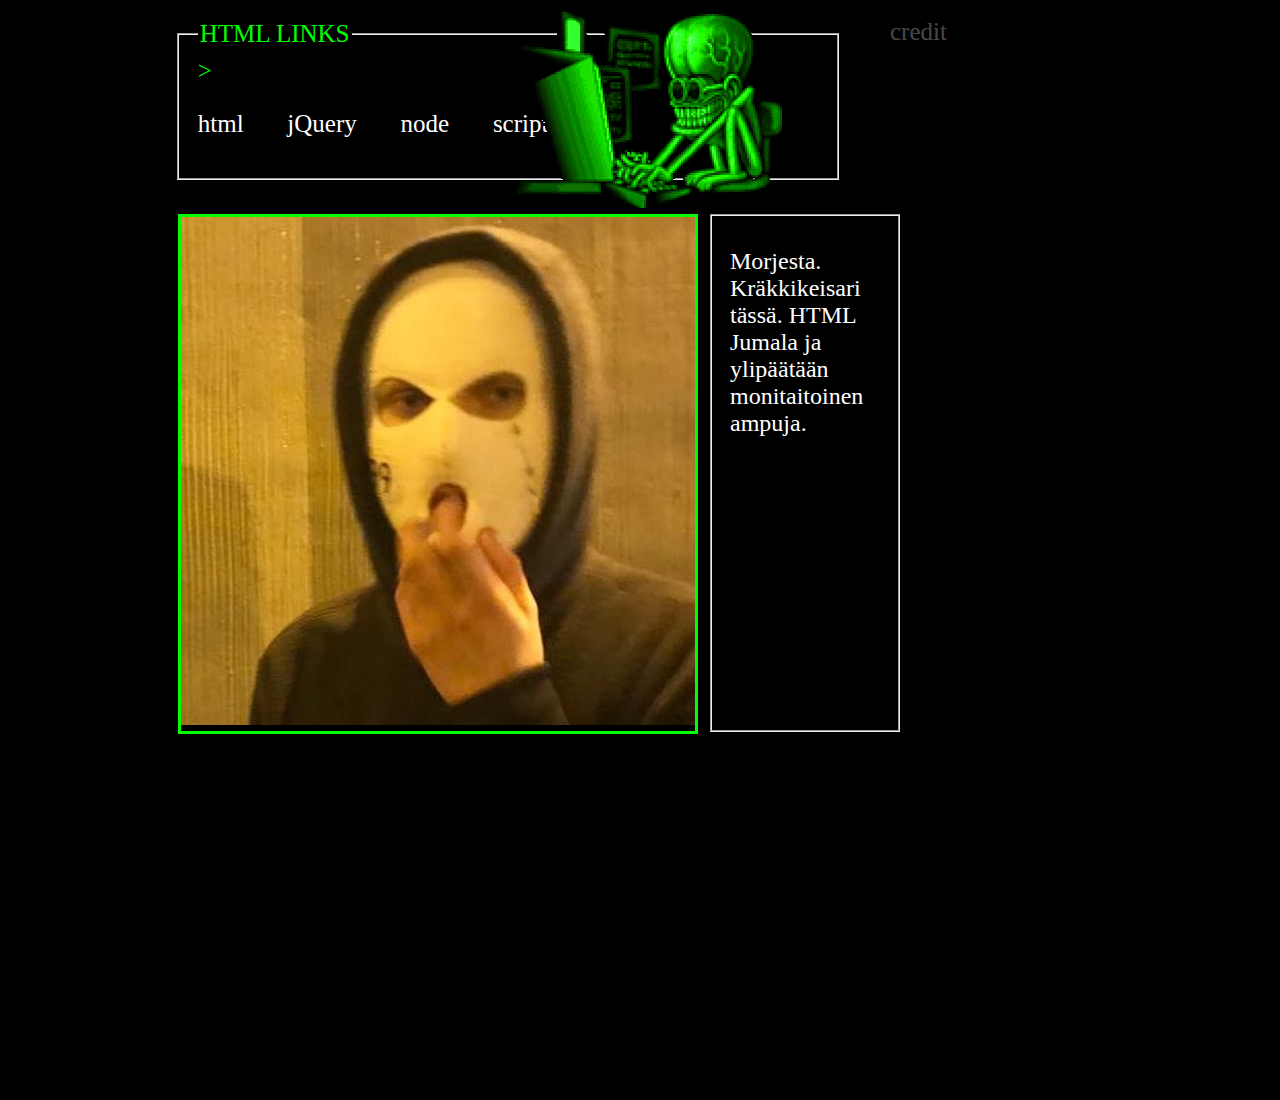
<file: portfolio/index.html>
<!DOCTYPE html>
    <html>
        <head>
                <meta charset="UTF-8">


        </head>

            <link rel='stylesheet' type='text/css' href='tyyli.css'>
    
     <body>

                                            <div id='kaikki'>
             <div id='credit'>
                
                <p>credit</p>

            </div>

        <div id="scene">    

                <form>
                        <fieldset style="float: left; width: 620px; background-color: rgba(0, 0, 0, .65);"></fieldsetstyle>>
                          <legend>HTML LINKS</legend>
                          <p><a href="html.html">html</a>
                            &#8195;&nbsp       <a href="jQuery.html">jQuery</a>
                            &#8195;&nbsp    <a href="node.html">node</a>
                            &#8195;&nbsp    <a href="script.html">script</a></p>

                        </fieldset>
                      </form>




        </div>

        <div id='joo'>

                    &nbsp&nbsp&nbsp&nbsp&nbsp&nbsp&nbsp&nbsp&nbsp&nbsp&nbsp&nbsp&nbsp&nbsp &nbsp&nbsp&nbsp&nbsp&nbsp&nbsp&nbsp&nbsp&nbsp&nbsp&nbsp&nbsp&nbsp&nbsp&nbsp&nbsp&nbsp&nbsp&nbsp&nbsp&nbsp&nbsp&nbsp&nbsp&nbsp&nbsp&nbsp&nbsp&nbsp&nbsp&nbsp&nbsp&nbsp&nbsp&nbsp&nbsp&nbsp&nbsp&nbsp&nbsp&nbsp&nbsp&nbsp&nbsp&nbsp&nbsp&nbsp&nbsp&nbsp&nbsp&nbsp&nbsp&nbsp&nbsp&nbsp&nbsp&nbsp&nbsp&nbsp&nbsp&nbsp&nbsp&nbsp&nbsp&nbsp   
                <img src='gif.gif'>


                <div id='kuvamust'>
                    
                    <img src='kuva.jpg'>
                
                </div>


                        <div id='infobox'>

                                <fieldset style='float:left;width: 150px;height: 491px; background-color: rgba(0, 0, 0, .65);'>
                                <p>Morjesta. Kräkkikeisari tässä. HTML Jumala ja ylipäätään monitaitoinen ampuja.</p>
                               
                                </fieldset>


                        </div>
                    </div>
    </body>

</html>
</file>
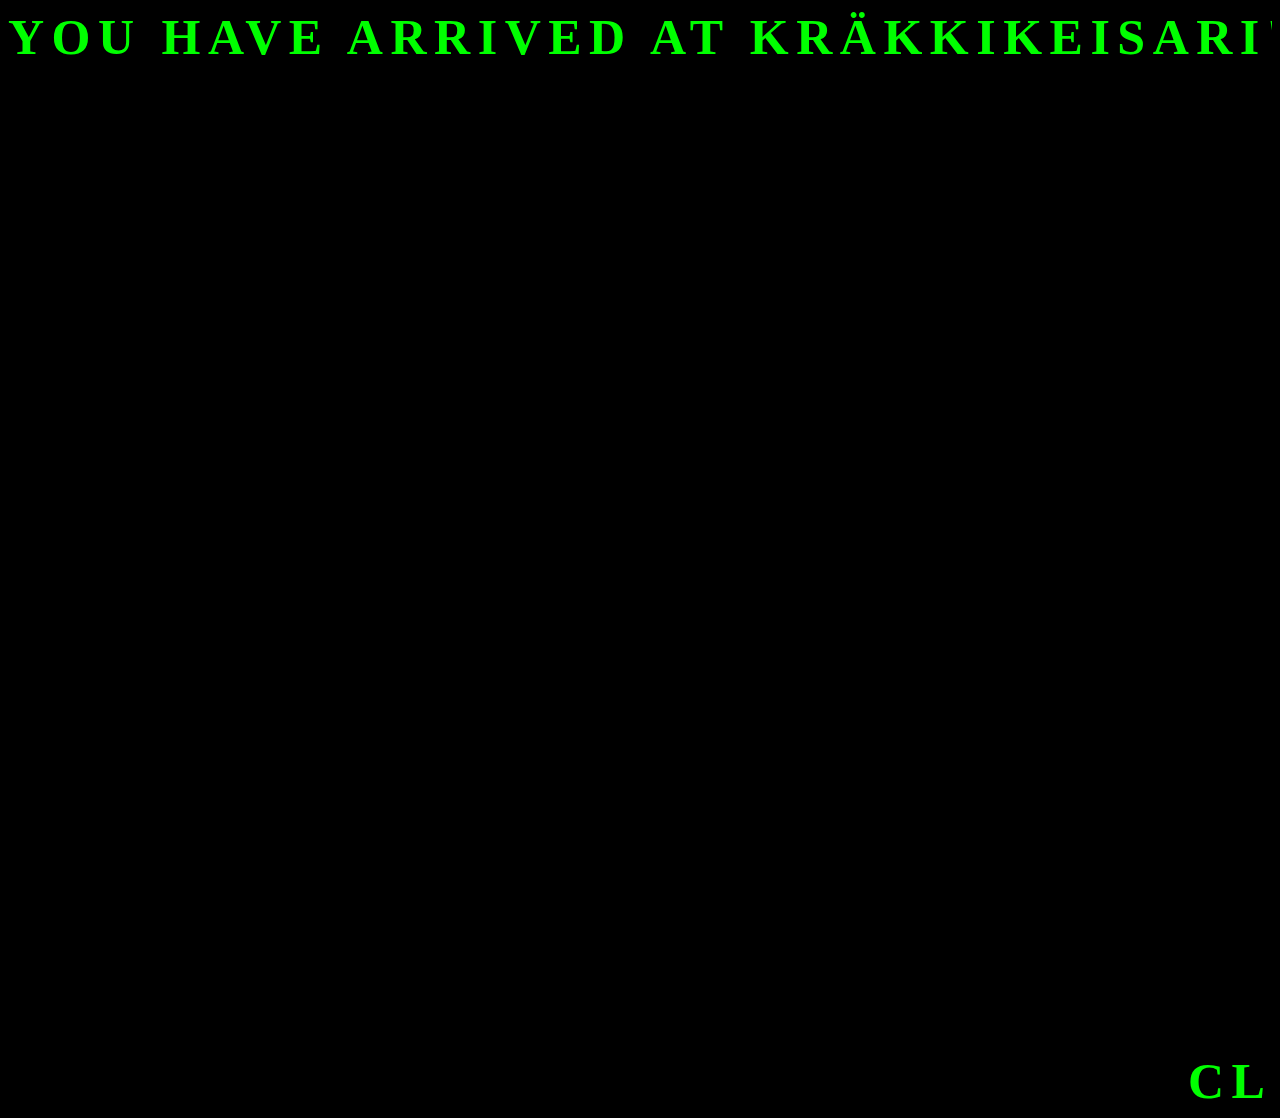
<file: krakhtml-master (2)/krakhtml-master/portfolio/index.html>
<!DOCTYPE html>

    <head>
        <meta charset="UTF-8">
        <link rel='stylesheet' type='text/css' href='turhatyyli.css'>

        <body onclick='window.location.href="index2.html"'>



            <div class="typewriter">
                <h1>YOU HAVE ARRIVED AT KRÄKKIKEISARI'S PORTFOLIO.
                    <br><br><br><br><br><br><br><br><br><br><br><br><br><br><br><br><br><br> &nbsp;	&nbsp;&nbsp;&nbsp;&nbsp;&nbsp;&nbsp;	&nbsp;&nbsp;	&nbsp;&nbsp;	&nbsp;	&nbsp;	&nbsp;	&nbsp;	&nbsp;	&nbsp;	&nbsp;	&nbsp;	&nbsp;	&nbsp;	&nbsp;	&nbsp;	&nbsp;	&nbsp;	&nbsp;	&nbsp;	&nbsp;	&nbsp;	&nbsp;	&nbsp;	&nbsp;	&nbsp;	
                    CLICK ANYWHERE TO PROCEED.</h1>

                
              </div>



        </body>
        
    </head>
</file>
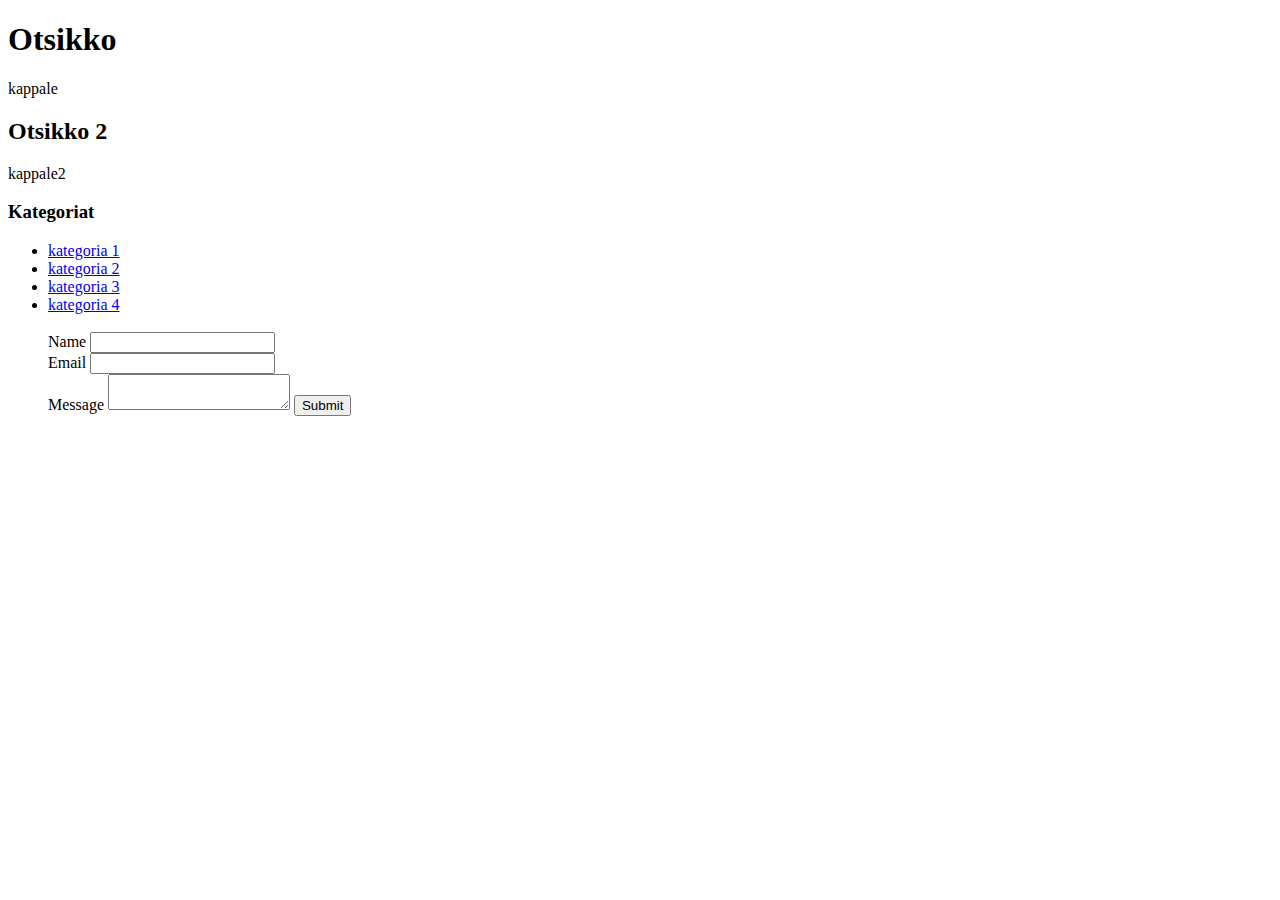
<file: aaokpitiollatällänenkiffs.html>
<!DOCTYPE html>
<html>
    <head>
        <title>
            Sivun nimi on tässä
        </title>
        <body>
             <h1>
                    Otsikko
             </h1>
             <p>kappale</p>

             <h2>
                 Otsikko 2
             </h2>
             <p>kappale2</p>
            
             <h3> Kategoriat </h3>

             <ul>
                    <li><a href="google.com" target="_blank">kategoria 1</a></li>
                    <li><a href="google.com" target="_blank">kategoria 2</a></li>
                    <li><a href="google.com" target="_blank">kategoria 3</a></li>
                    <li><a href="google.com" target="_blank">kategoria 4</a></li>
                
                <br>

         <!--forms-->
                        <form action=" " method="POST">
                                <label>Name</label>
                                <input type="text" name="firstName">
                            </div>

                            <div>

                                <label>Email</label>
                                <input type="email" name="email">
                                
                            </div>

                            <div>
                
                                <label>Message</label>
                                <textarea name="message"></textarea>
        
                                <input type="submit">

        </body>
    </head>
</html>
</file>
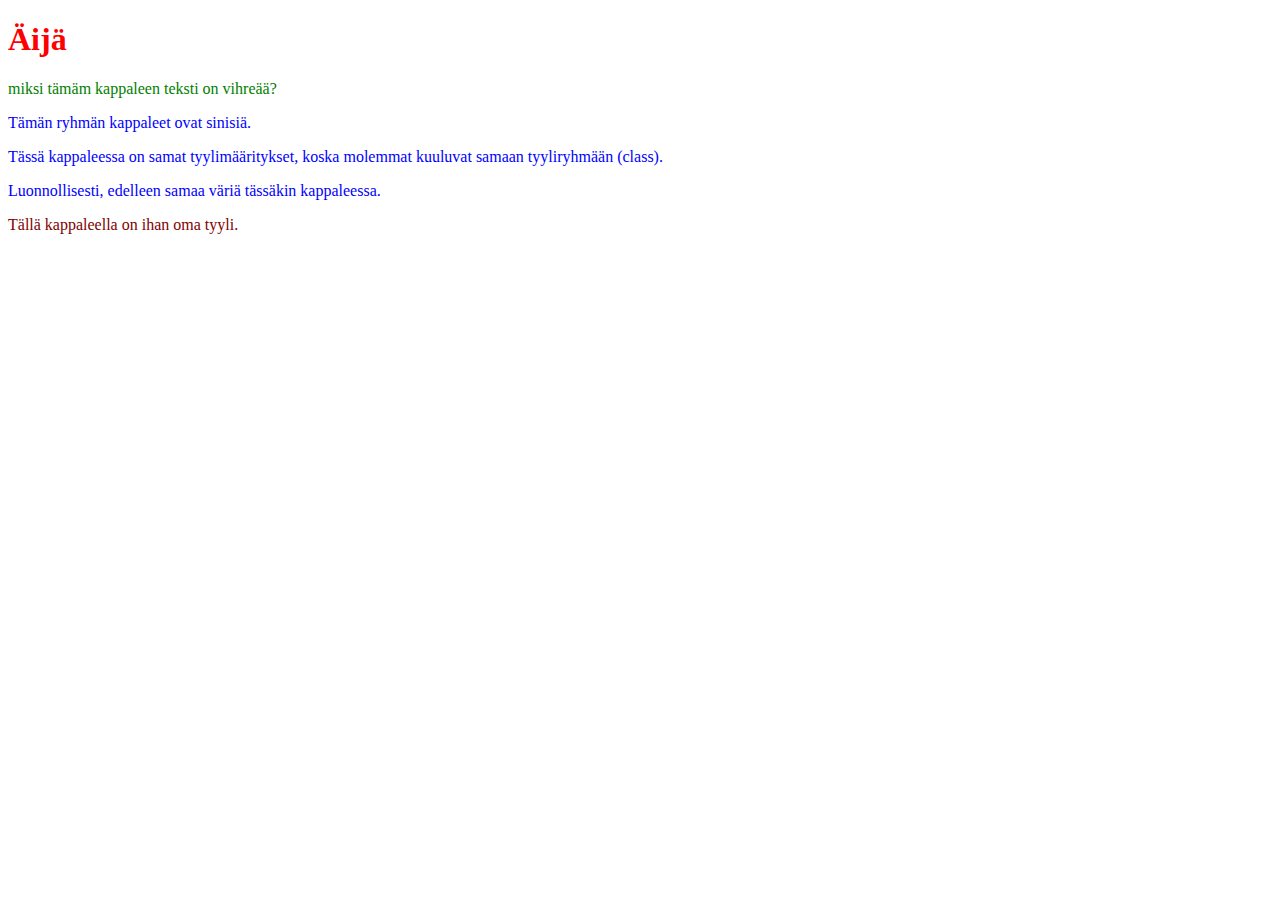
<file: erilainenhtml.html>
<!DOCTYPE html>
<html>
    <head>
            <meta charset=  "UTF-8">
        <title>
            kolme tapaa tehdö tyylitiedostoja
        </title>
        <link rel="stylesheet" type="text/css" href="style.css">
    </head>
    <body>
        <h1>
        Äijä
        </h1>
        <!--seuraavaan kappaleeseen pätevät yleiset kappalemääritykset-->
        <p> miksi tämäm kappaleen teksti on vihreää?</p>
        <!--seuraavissa kappaeleissa käytetään blueparagraph -luokan määrityksiä-->

        <p class="blueparagraph">
         Tämän ryhmän kappaleet ovat sinisiä.
        </p>
        <p class="blueparagraph">
            Tässä kappaleessa on samat tyylimääritykset, koska molemmat kuuluvat samaan tyyliryhmään (class).
        </p>
        <p class="blueparagraph">
            Luonnollisesti, edelleen samaa väriä tässäkin kappaleessa.
        </p>
        <!--Seuraavalla kappaleella on oma id, jonka perusteella määrittelemme sille oman tyylin-->
        <p id="distinctParagraph">
            Tällä kappaleella on ihan oma tyyli.
        </p>
    </body>
</html>
</file>
<file: portfolio/tyyli.css>
body {

    font-size: 25px;
    background-color: black;
    color: white;
    font-family: Tahoma;
}

 #scene {

    height: 1080px;
  width: 1920px;


 position: absolute;
 top: 20px;
 left: 175px;
 text-shadow: 1px 1px black;
 color: lime;

 }


 a {

    color: white;
    text-decoration: none;
}

a:hover{

    text-decoration: underline;
    color: lime;
}

#joo{

    position: absolute;
}

#kuvamust{

    position:absolute;
    left: 170px;
    border: lime solid;
    
}

#infobox{

    position: absolute;
    left: 700px;

    font-size: 24px;

}

#credit {

    position: absolute; 
    left: 890px;
    top: -7px;

    color: rgb(255, 255, 255, .3);
}


#kaikki {
    align-content: center;    

}
</file>
<file: krakhtml-master (2)/krakhtml-master/portfolio/turhatyyli.css>
.typewriter h1 {
    overflow: hidden; /* Ensures the content is not revealed until the animation */
    border-right: .0 solid orange; /* The typwriter cursor */
    white-space: nowrap; /* Keeps the content on a single line */
    margin: 0 auto; /* Gives that scrolling effect as the typing happens */
    letter-spacing: .15em; /* Adjust as needed */
    animation: 
      typing 3.5s steps(40, end),
      blink-caret .75s step-end infinite;
  }
  
  /* The typing effect */
  @keyframes typing {
    from { width: 0 }
    to { width: 100% }
  }
  
  /* The typewriter cursor effect */
  @keyframes blink-caret {
    from, to { border-color: transparent }
    50% { border-color: orange; }
  }


  body {

    font-size: 25px;
    background-color: black;
    color: white;
    font-family: Tahoma;
    text-shadow: 2px; color: lime;

  }

  h1 {

    text-align: center;

  }
</file>
<file: style.css>
h1 {
    color: red;
}

p {
    color: green;

}
.blueparagraph{
    color: blue;

}
#distinctParagraph{
    color: maroon;
}
</file>
